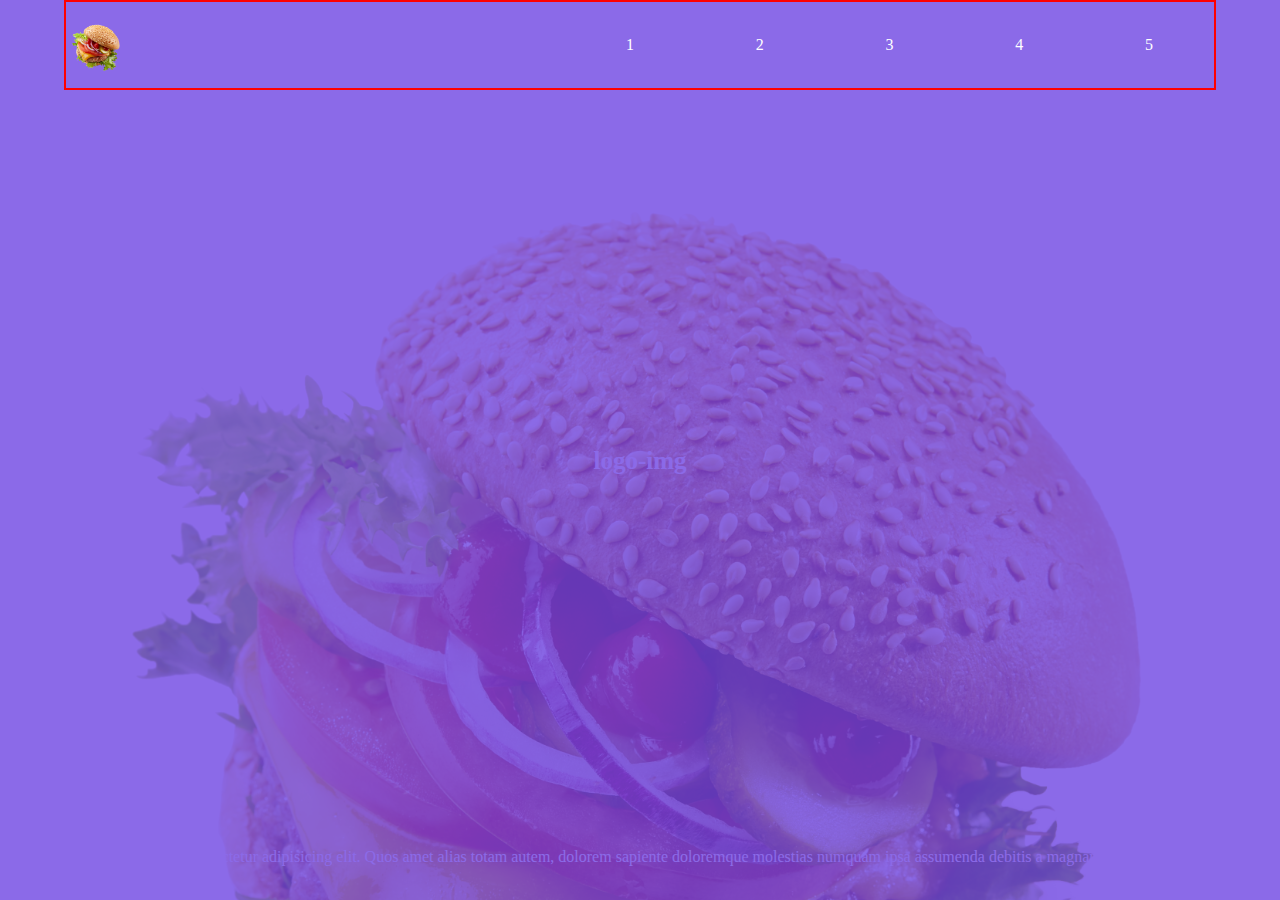
<file: Index.html>
<!DOCTYPE html>
<html lang="ru">
<head>
	<meta charset="UTF-8">
	<meta name="viewport" content="width=device-width, initial-scale=1.0">
	<title>Document</title>
  <link rel="preconnect" href="https://fonts.googleapis.com">
<link rel="preconnect" href="https://fonts.gstatic.com" crossorigin>
<link href="https://fonts.googleapis.com/css2?family=Nunito+Sans:wght@700&family=Open+Sans&display=swap" rel="stylesheet">
	<link rel="stylesheet" href="style/buter.css">
</head>
<body>
	<main class="main">
   <div class="overdline"></div>
     <header class="header">
       <div class="logo">
        <img src="imeg/buter.png" alt="" class="logo">
      </div>
      <nav class="nav">
        <ul>
          <li><a href="#" class="nav-link"></a>1</li>
          <li><a href="#" class="nav-link"></a>2</li>
          <li><a href="#" class="nav-link"></a>3</li>
          <li><a href="#" class="nav-link"></a>4</li>
          <li><a href="#" class="nav-link"></a>5</li>
        </ul>
      </nav>
     </header>
     <h2 class="h2">logo-img</h2>
     <p>Lorem ipsum dolor, sit amet consectetur adipisicing elit. Quos amet alias totam autem, dolorem sapiente doloremque molestias numquam ipsa assumenda debitis a magnam saepe modi possimus. Molestias voluptatum qui sapiente!</p>
    
  </main>
	
</body>
</html>
</file>
<file: style/buter.css>
*, *:before, *:after{
	box-sizing: border-box;
}
body{
	margin: 0;
}
.main{
	color: #fff;
	height: 100vh;
	min-height: 600px;
	display: flex;
	flex-direction: column;
	align-items: center;
	justify-content: space-between;
	background-image: url(../imeg/buter.png); no-repeat: center;
	background-size: cover;
	position: relative;
}
.overdline{
	position: absolute;
	left: 0;
	top: 0;
	width: 100%;
	height: 100%;
	opacity: .8;
	z-index: 0;
	background-color: rgb(110,69,226);
	background-image:-moz-liner-gradient( 150deg, rgb(136,211,206) 0%, rgb(110,69,226)100%);
	background-image:-wwbkit-liner-gradient( 150deg, rgb(136,211,206) 0%, rgb(110,69,226)100%);
	background-image:-ms-liner-gradient( 150deg, rgb(136,211,206) 0%, rgb(110,69,226)100%)
}
.header{
	display: flex;
	height: 10vh;
	justify-content: space-between;
	align-items: center;
	border: 2px solid red;
	width: 90%;
	position: relative;
	z-index: 2;
}
.logo{
	display: flex;
	width: 60px;
	height: 60px;

}

.h2{
	font-size: 25px;
}
.nav{
	width: 60%;
}
ul{
	display: flex;
	justify-content: space-around;
	list-style: none;
}
</file>
